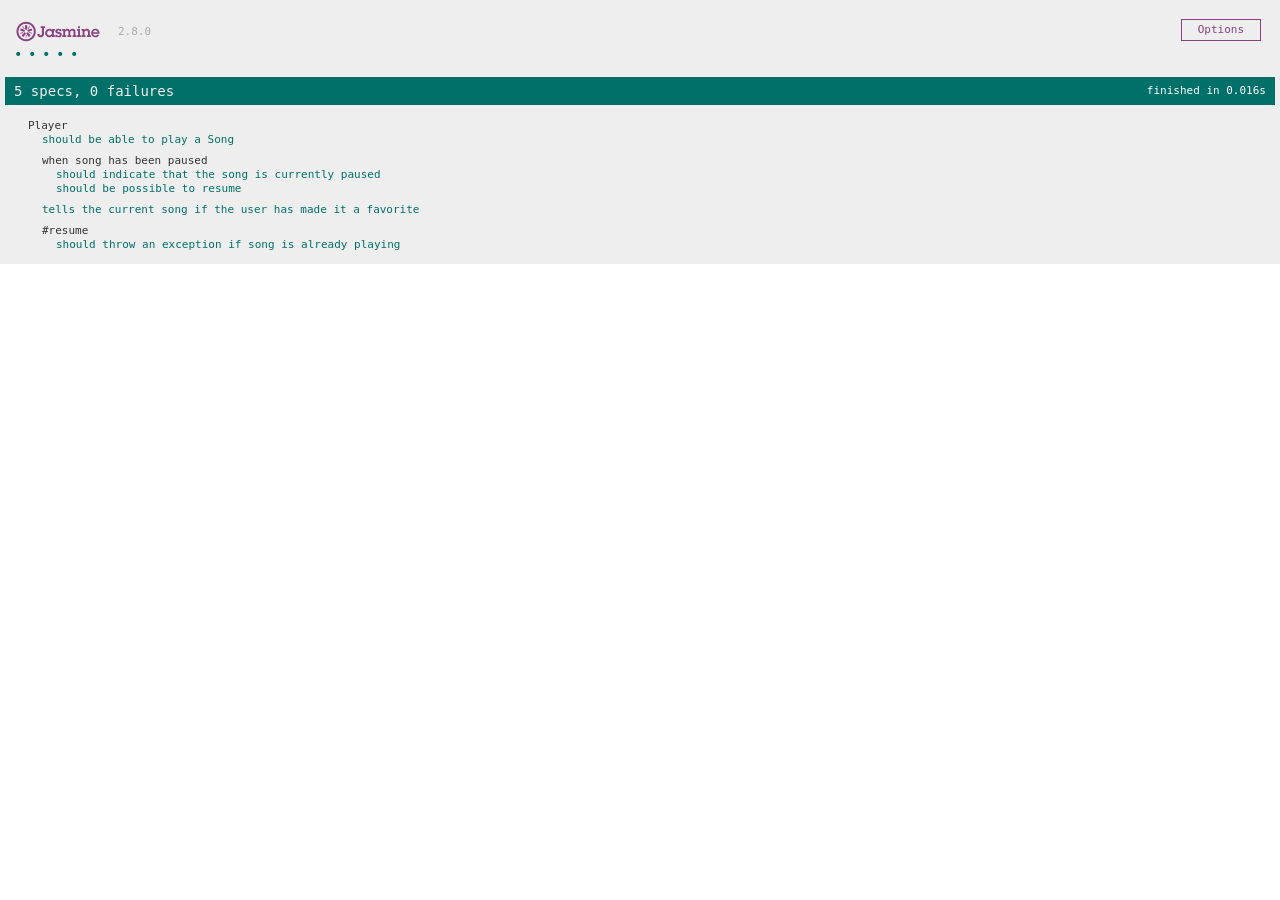
<file: git/Jasmine/SpecRunner.html>
<!DOCTYPE html>
<html>
<head>
  <meta charset="utf-8">
  <title>Jasmine Spec Runner v2.8.0</title>

  <link rel="shortcut icon" type="image/png" href="lib/jasmine-2.8.0/jasmine_favicon.png">
  <link rel="stylesheet" href="lib/jasmine-2.8.0/jasmine.css">

  <script src="lib/jasmine-2.8.0/jasmine.js"></script>
  <script src="lib/jasmine-2.8.0/jasmine-html.js"></script>
  <script src="lib/jasmine-2.8.0/boot.js"></script>

  <!-- include source files here... -->
  <script src="src/Player.js"></script>
  <script src="src/Song.js"></script>

  <!-- include spec files here... -->
  <script src="spec/SpecHelper.js"></script>
  <script src="spec/PlayerSpec.js"></script>

</head>

<body>
</body>
</html>
</file>
<file: git/Jasmine/lib/jasmine-2.8.0/jasmine.css>
body { overflow-y: scroll; }

.jasmine_html-reporter { background-color: #eee; padding: 5px; margin: -8px; font-size: 11px; font-family: Monaco, "Lucida Console", monospace; line-height: 14px; color: #333; }
.jasmine_html-reporter a { text-decoration: none; }
.jasmine_html-reporter a:hover { text-decoration: underline; }
.jasmine_html-reporter p, .jasmine_html-reporter h1, .jasmine_html-reporter h2, .jasmine_html-reporter h3, .jasmine_html-reporter h4, .jasmine_html-reporter h5, .jasmine_html-reporter h6 { margin: 0; line-height: 14px; }
.jasmine_html-reporter .jasmine-banner, .jasmine_html-reporter .jasmine-symbol-summary, .jasmine_html-reporter .jasmine-summary, .jasmine_html-reporter .jasmine-result-message, .jasmine_html-reporter .jasmine-spec .jasmine-description, .jasmine_html-reporter .jasmine-spec-detail .jasmine-description, .jasmine_html-reporter .jasmine-alert .jasmine-bar, .jasmine_html-reporter .jasmine-stack-trace { padding-left: 9px; padding-right: 9px; }
.jasmine_html-reporter .jasmine-banner { position: relative; }
.jasmine_html-reporter .jasmine-banner .jasmine-title { background: url('[data-uri]') no-repeat; background: url('[data-uri]') no-repeat, none; -moz-background-size: 100%; -o-background-size: 100%; -webkit-background-size: 100%; background-size: 100%; display: block; float: left; width: 90px; height: 25px; }
.jasmine_html-reporter .jasmine-banner .jasmine-version { margin-left: 14px; position: relative; top: 6px; }
.jasmine_html-reporter #jasmine_content { position: fixed; right: 100%; }
.jasmine_html-reporter .jasmine-version { color: #aaa; }
.jasmine_html-reporter .jasmine-banner { margin-top: 14px; }
.jasmine_html-reporter .jasmine-duration { color: #fff; float: right; line-height: 28px; padding-right: 9px; }
.jasmine_html-reporter .jasmine-symbol-summary { overflow: hidden; *zoom: 1; margin: 14px 0; }
.jasmine_html-reporter .jasmine-symbol-summary li { display: inline-block; height: 10px; width: 14px; font-size: 16px; }
.jasmine_html-reporter .jasmine-symbol-summary li.jasmine-passed { font-size: 14px; }
.jasmine_html-reporter .jasmine-symbol-summary li.jasmine-passed:before { color: #007069; content: "\02022"; }
.jasmine_html-reporter .jasmine-symbol-summary li.jasmine-failed { line-height: 9px; }
.jasmine_html-reporter .jasmine-symbol-summary li.jasmine-failed:before { color: #ca3a11; content: "\d7"; font-weight: bold; margin-left: -1px; }
.jasmine_html-reporter .jasmine-symbol-summary li.jasmine-disabled { font-size: 14px; }
.jasmine_html-reporter .jasmine-symbol-summary li.jasmine-disabled:before { color: #bababa; content: "\02022"; }
.jasmine_html-reporter .jasmine-symbol-summary li.jasmine-pending { line-height: 17px; }
.jasmine_html-reporter .jasmine-symbol-summary li.jasmine-pending:before { color: #ba9d37; content: "*"; }
.jasmine_html-reporter .jasmine-symbol-summary li.jasmine-empty { font-size: 14px; }
.jasmine_html-reporter .jasmine-symbol-summary li.jasmine-empty:before { color: #ba9d37; content: "\02022"; }
.jasmine_html-reporter .jasmine-run-options { float: right; margin-right: 5px; border: 1px solid #8a4182; color: #8a4182; position: relative; line-height: 20px; }
.jasmine_html-reporter .jasmine-run-options .jasmine-trigger { cursor: pointer; padding: 8px 16px; }
.jasmine_html-reporter .jasmine-run-options .jasmine-payload { position: absolute; display: none; right: -1px; border: 1px solid #8a4182; background-color: #eee; white-space: nowrap; padding: 4px 8px; }
.jasmine_html-reporter .jasmine-run-options .jasmine-payload.jasmine-open { display: block; }
.jasmine_html-reporter .jasmine-bar { line-height: 28px; font-size: 14px; display: block; color: #eee; }
.jasmine_html-reporter .jasmine-bar.jasmine-failed { background-color: #ca3a11; }
.jasmine_html-reporter .jasmine-bar.jasmine-passed { background-color: #007069; }
.jasmine_html-reporter .jasmine-bar.jasmine-skipped { background-color: #bababa; }
.jasmine_html-reporter .jasmine-bar.jasmine-errored { background-color: #ca3a11; }
.jasmine_html-reporter .jasmine-bar.jasmine-menu { background-color: #fff; color: #aaa; }
.jasmine_html-reporter .jasmine-bar.jasmine-menu a { color: #333; }
.jasmine_html-reporter .jasmine-bar a { color: white; }
.jasmine_html-reporter.jasmine-spec-list .jasmine-bar.jasmine-menu.jasmine-failure-list, .jasmine_html-reporter.jasmine-spec-list .jasmine-results .jasmine-failures { display: none; }
.jasmine_html-reporter.jasmine-failure-list .jasmine-bar.jasmine-menu.jasmine-spec-list, .jasmine_html-reporter.jasmine-failure-list .jasmine-summary { display: none; }
.jasmine_html-reporter .jasmine-results { margin-top: 14px; }
.jasmine_html-reporter .jasmine-summary { margin-top: 14px; }
.jasmine_html-reporter .jasmine-summary ul { list-style-type: none; margin-left: 14px; padding-top: 0; padding-left: 0; }
.jasmine_html-reporter .jasmine-summary ul.jasmine-suite { margin-top: 7px; margin-bottom: 7px; }
.jasmine_html-reporter .jasmine-summary li.jasmine-passed a { color: #007069; }
.jasmine_html-reporter .jasmine-summary li.jasmine-failed a { color: #ca3a11; }
.jasmine_html-reporter .jasmine-summary li.jasmine-empty a { color: #ba9d37; }
.jasmine_html-reporter .jasmine-summary li.jasmine-pending a { color: #ba9d37; }
.jasmine_html-reporter .jasmine-summary li.jasmine-disabled a { color: #bababa; }
.jasmine_html-reporter .jasmine-description + .jasmine-suite { margin-top: 0; }
.jasmine_html-reporter .jasmine-suite { margin-top: 14px; }
.jasmine_html-reporter .jasmine-suite a { color: #333; }
.jasmine_html-reporter .jasmine-failures .jasmine-spec-detail { margin-bottom: 28px; }
.jasmine_html-reporter .jasmine-failures .jasmine-spec-detail .jasmine-description { background-color: #ca3a11; }
.jasmine_html-reporter .jasmine-failures .jasmine-spec-detail .jasmine-description a { color: white; }
.jasmine_html-reporter .jasmine-result-message { padding-top: 14px; color: #333; white-space: pre; }
.jasmine_html-reporter .jasmine-result-message span.jasmine-result { display: block; }
.jasmine_html-reporter .jasmine-stack-trace { margin: 5px 0 0 0; max-height: 224px; overflow: auto; line-height: 18px; color: #666; border: 1px solid #ddd; background: white; white-space: pre; }
</file>
